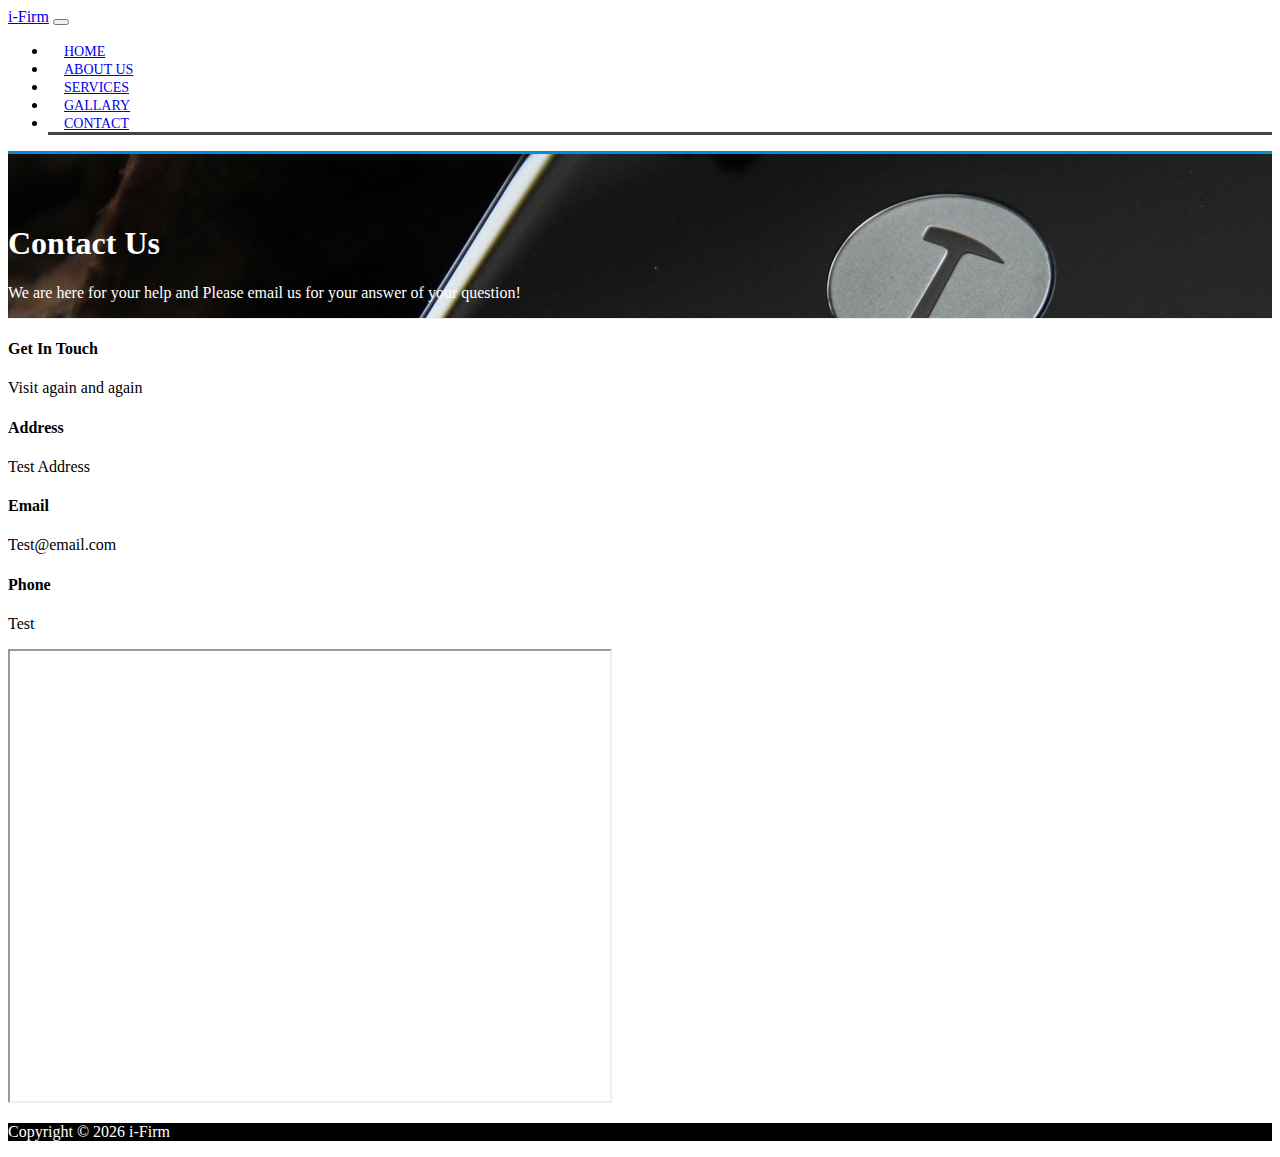
<file: I-firm/contact.html>
<!DOCTYPE html>
<html lang="en">
  <head>
    <meta charset="UTF-8" />
    <meta name="viewport" content="width=device-width, initial-scale=1.0" />
    <meta http-equiv="X-UA-Compatible" content="ie=edge" />
    <link
      rel="stylesheet"
      href="https://use.fontawesome.com/releases/v5.0.13/css/all.css"
      integrity="sha384-DNOHZ68U8hZfKXOrtjWvjxusGo9WQnrNx2sqG0tfsghAvtVlRW3tvkXWZh58N9jp"
      crossorigin="anonymous"
    />
    <link
      rel="stylesheet"
      href="https://stackpath.bootstrapcdn.com/bootstrap/4.1.1/css/bootstrap.min.css"
      integrity="sha384-WskhaSGFgHYWDcbwN70/dfYBj47jz9qbsMId/iRN3ewGhXQFZCSftd1LZCfmhktB"
      crossorigin="anonymous"
    />
    <link rel="stylesheet" href="css/style.css" />
    <title>Bootstrap Theme</title>
  </head>

  <body>
    <nav
      style="border-bottom: #008ed6 3px solid"
      class="navbar navbar-expand-sm navbar-dark bg-dark"
    >
      <div class="container">
        <a href="index.html" class="navbar-brand">i-Firm</a>
        <button
          class="navbar-toggler"
          data-toggle="collapse"
          data-target="#navbarCollapse"
        >
          <span class="navbar-toggler-icon"></span>
        </button>
        <div class="collapse navbar-collapse" id="navbarCollapse">
          <ul class="navbar-nav ml-auto">
            <li class="nav-item">
              <a href="index.html" class="nav-link">Home</a>
            </li>
            <li class="nav-item">
              <a href="about.html" class="nav-link">About Us</a>
            </li>
            <li class="nav-item">
              <a href="services.html" class="nav-link">Services</a>
            </li>
            <li class="nav-item">
              <a href="blog.html" class="nav-link">Gallary</a>
            </li>
            <li class="nav-item active">
              <a href="contact.html" class="nav-link">Contact</a>
            </li>
          </ul>
        </div>
      </div>
    </nav>

    <!-- PAGE HEADER -->
    <header id="page-header">
      <div class="container">
        <div class="row">
          <div class="col-md-6 m-auto text-center">
            <h1>Contact Us</h1>
            <p>
              We are here for your help and Please email us for your answer of
              your question!
            </p>
          </div>
        </div>
      </div>
    </header>

    <!-- CONTACT SECTION -->
    <section id="contact" class="py-3">
      <div class="container">
        <div class="row">
          <div class="col-md-4">
            <div class="card p-4">
              <div class="card-body">
                <h4>Get In Touch</h4>
                <p>Visit again and again</p>
                <h4>Address</h4>
                <p>Test Address</p>
                <h4>Email</h4>
                <p>Test@email.com</p>
                <h4>Phone</h4>
                <p>Test</p>
              </div>
            </div>
          </div>
          <iframe src="https://www.google.com/maps?q=Tagore%20Academy%20Public%20School%2C%20Sector%203%2C%20Faridabad%2C%20Haryana%2C%20India&z=14&t=k&ie=UTF8&output=embed" width="600" height="450"></iframe><noscript> Full functionality of this site requires JavaScript to be enabled. Learn how to <a href="https://browseradvice.com/how-to-enable-javascript/">Activate JavaScript</a> in your browser.</noscript>
          <!-- <div class="col-md-8">
            <div class="card p-4">
              <div class="card-body">
                <h3 class="text-center">
                  Please fill out this form to contact us
                </h3>
                <hr />
                <div class="row">
                  <div class="col-md-6">
                    <div class="form-group">
                      <input
                        type="text"
                        class="form-control"
                        placeholder="First Name"
                      />
                    </div>
                  </div>
                  <div class="col-md-6">
                    <div class="form-group">
                      <input
                        type="text"
                        class="form-control"
                        placeholder="Last Name"
                      />
                    </div>
                  </div>
                  <div class="col-md-6">
                    <div class="form-group">
                      <input
                        type="text"
                        class="form-control"
                        placeholder="Email"
                      />
                    </div>
                  </div>
                  <div class="col-md-6">
                    <div class="form-group">
                      <input
                        type="text"
                        class="form-control"
                        placeholder="Phone Number"
                      />
                    </div>
                  </div>
                </div>
                <div class="row">
                  <div class="col-md-12">
                    <div class="form-group">
                      <textarea
                        class="form-control"
                        placeholder="Message"
                      ></textarea>
                    </div>
                  </div>
                  <div class="col-md-12">
                    <div class="form-group">
                      <input
                        type="submit"
                        value="Submit"
                        class="btn btn-outline-danger btn-block"
                      />
                    </div>
                  </div>
                </div>
              </div>
            </div>
          </div> -->
        </div>
      </div>
    </section>

    <!-- STAFF -->
    <!-- <section id="staff" class="py-5 text-center bg-dark text-white">
      <div class="container">
        <h1>Our Team</h1>
        <hr />
        <div class="row" style="padding-left: 200px;">
          <div class="col-md-3">
            <img
              src="img/Team/Latest Photo_09.05.2017.jpg"
              alt=""
              class="img-fluid rounded-circle mb-2 team-gallery-round"
            />
          </div>
          <div class="col-md-3">
            <img
              src="img/Team/Mr Ashok Sharma_Photo.png"
              alt=""
              class="img-fluid rounded-circle mb-2 team-gallery-round"
            />
           
          </div>
          <div class="col-md-3">
            <img
              src="img/Team/Mr C S Singh_Photo.jpg"
              alt=""
              class="img-fluid rounded-circle mb-2 team-gallery-round"
            />
           
          </div>
         
        </div>
      </div>
    </section> -->

    <!-- FOOTER -->
    <footer id="main-footer" class="text-center p-4">
      <div class="container">
        <div class="row">
          <div class="col">
            <p>Copyright &copy; <span id="year"></span> i-Firm</p>
          </div>
        </div>
      </div>
    </footer>

    <script
      src="http://code.jquery.com/jquery-3.3.1.min.js"
      integrity="sha256-FgpCb/KJQlLNfOu91ta32o/NMZxltwRo8QtmkMRdAu8="
      crossorigin="anonymous"
    ></script>
    <script
      src="https://cdnjs.cloudflare.com/ajax/libs/popper.js/1.14.3/umd/popper.min.js"
      integrity="sha384-ZMP7rVo3mIykV+2+9J3UJ46jBk0WLaUAdn689aCwoqbBJiSnjAK/l8WvCWPIPm49"
      crossorigin="anonymous"
    ></script>
    <script
      src="https://stackpath.bootstrapcdn.com/bootstrap/4.1.1/js/bootstrap.min.js"
      integrity="sha384-smHYKdLADwkXOn1EmN1qk/HfnUcbVRZyYmZ4qpPea6sjB/pTJ0euyQp0Mk8ck+5T"
      crossorigin="anonymous"
    ></script>

    <script>
      // Get the current year for the copyright
      $("#year").text(new Date().getFullYear());
    </script>
  </body>
</html>
</file>
<file: I-firm/css/style.css>
body {
  overflow-x: hidden;
}

.navbar .nav-link {
  font-size: 14px;
  text-transform: uppercase;
  padding-left: 1rem !important;
  padding-right: 1rem !important;
}

.navbar .nav-item.active {
  border-bottom: #444 3px solid;
}

.carousel-item {
  height: 450px;
}

.carousel-image-1 {
  background: url("../img/image1.jpg");
  background-size: cover;
}

.carousel-image-2 {
  background: url("../img/image2.jpg");
  background-size: cover;
}

.carousel-image-3 {
  background: url("../img/image3.jpg");
  background-size: cover;
}

#home-heading {
  position: relative;
  min-height: 200px;
  background: url("../img/lights.jpg");
  background-attachment: fixed;
  background-repeat: no-repeat;
  text-align: center;
  color: #fff;
}

.dark-overlay {
  position: absolute;
  top: 0;
  left: 0;
  width: 100%;
  height: 100%;
  background: rgba(0, 0, 0, 0.7);
}

#video-play {
  position: relative;
  min-height: 200px;
  background: url("../img/media.jpg");
  background-attachment: fixed;
  background-repeat: no-repeat;
  background-position: 0 -300px;
  text-align: center;
  color: #fff;
}

#video-play a {
  color: #fff;
}

#page-header {
  background: url("../img/image1.jpg");
  background-position: 0 -360px;
  background-attachment: fixed;
  color: #fff;
  border-bottom: 1px #eee solid;
  padding-top: 50px;
}

.about-img {
  margin-top: -50px;
}

#Services .card {
  border: #444;
}

#Services a {
  color: #fff;
  text-decoration: none;
}

#Services .card-body,
#Services .card-header {
  background: #333;
}

#main-footer {
  background: #000;
  color: #fff;
}

#testimonials {
  padding: 7% 15%;
  text-align: center;
  /* background-color: #ef8172; */
  color: #fff;
}

.testimonials-image {
  width: 10%;
  border-radius: 50%;
  margin: 20px;
}

.carousel-item {
  padding: 7% 15%;
}

.testimonials-text {
  font-family: "Montserrat-Bold";
}

#Services img{
  height: 50px;
}

.team-gallery{
  height: 450px;
}
.team-gallery-round{
  height: 250px;
  width: 200px;
}
</file>
